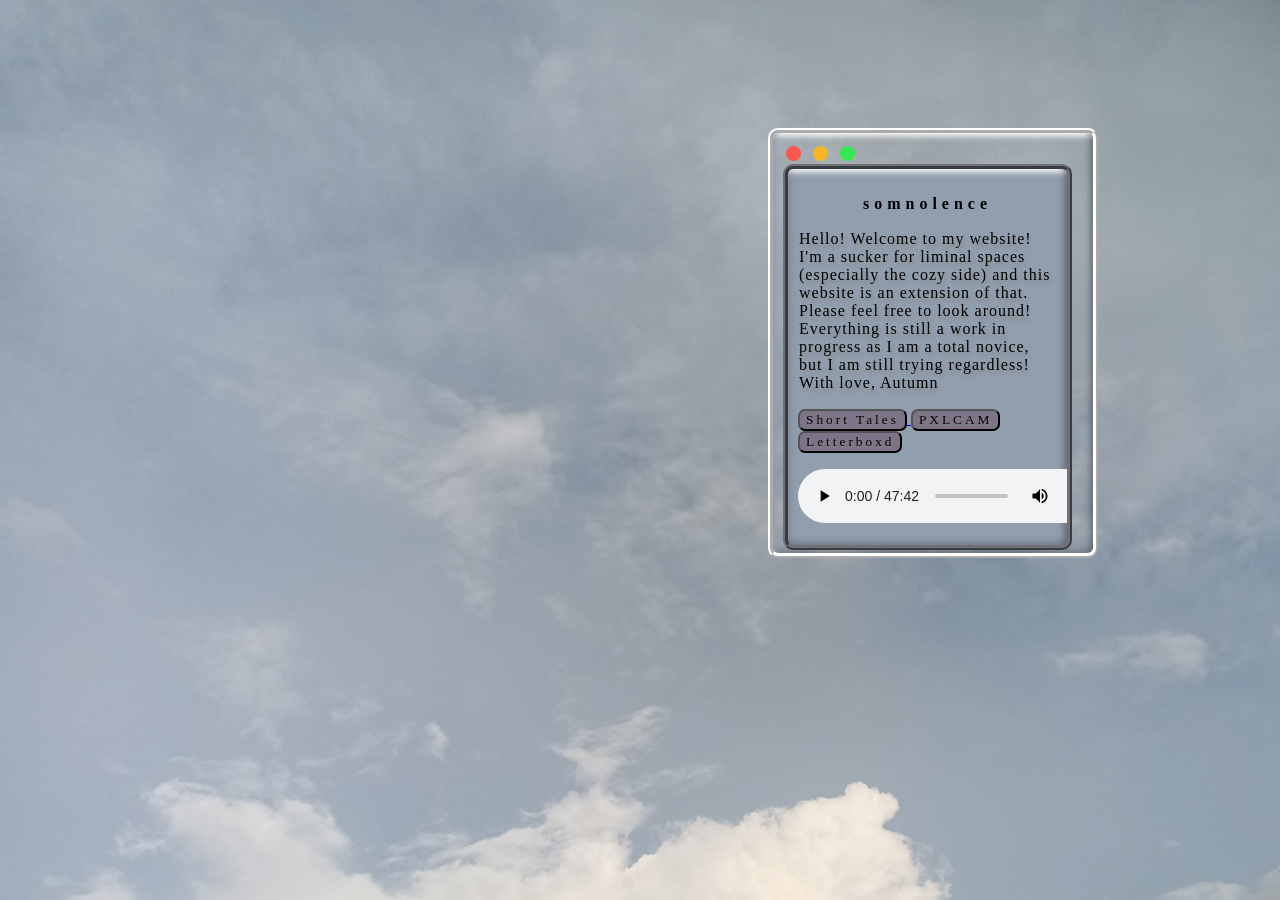
<file: index.html>
<!DOCTYPE html>
<html>
<head>
<meta charset="utf-8">
    <meta name="viewport" content>
    <link rel="icon" href="../Images/Cloud Icon.png" type="image/x-icon">
    <title> somnolence </title>
    <link rel="stylesheet" href="style.css">
</head>
<body class="urm">




<div class="scroll-box-middle"> 
 
  <button class="red-button"></button>
  <button class="yellow-button"></button>
  <button class="green-button"></button>

<div class="mini-scroll-1"> <p> 



  <center><h4 class="urm-title">somnolence</h4></center>

  <div class="mini-scroll-2"> <p>Hello! Welcome to my website! I'm a sucker for liminal spaces (especially the cozy side) and this website is an extension of that. Please feel free to look around! Everything is still a work in progress as I am a total novice, but I am still trying regardless! With love, Autumn </p> </div>

 

<a href="ShortStories.html" target="_blank"> <button class="shortstories-button"> Short Tales </button> </a>  

<a href="LoveLetters.html" target="_blank"><button class="loveletters"> PXLCAM</button></a>
 <a href="https://letterboxd.com/lauireo/" target="_blank"><button class="letterboxd-button"> Letterboxd </button></a> </center>
 </p> 


<div id="ytaudio">
  <audio controls loop autoplay >
  <source src="Nobody PlayList (2).mp3">
</audio>
</div>



</div> 
 



</div>



  </body>
</html>
</file>
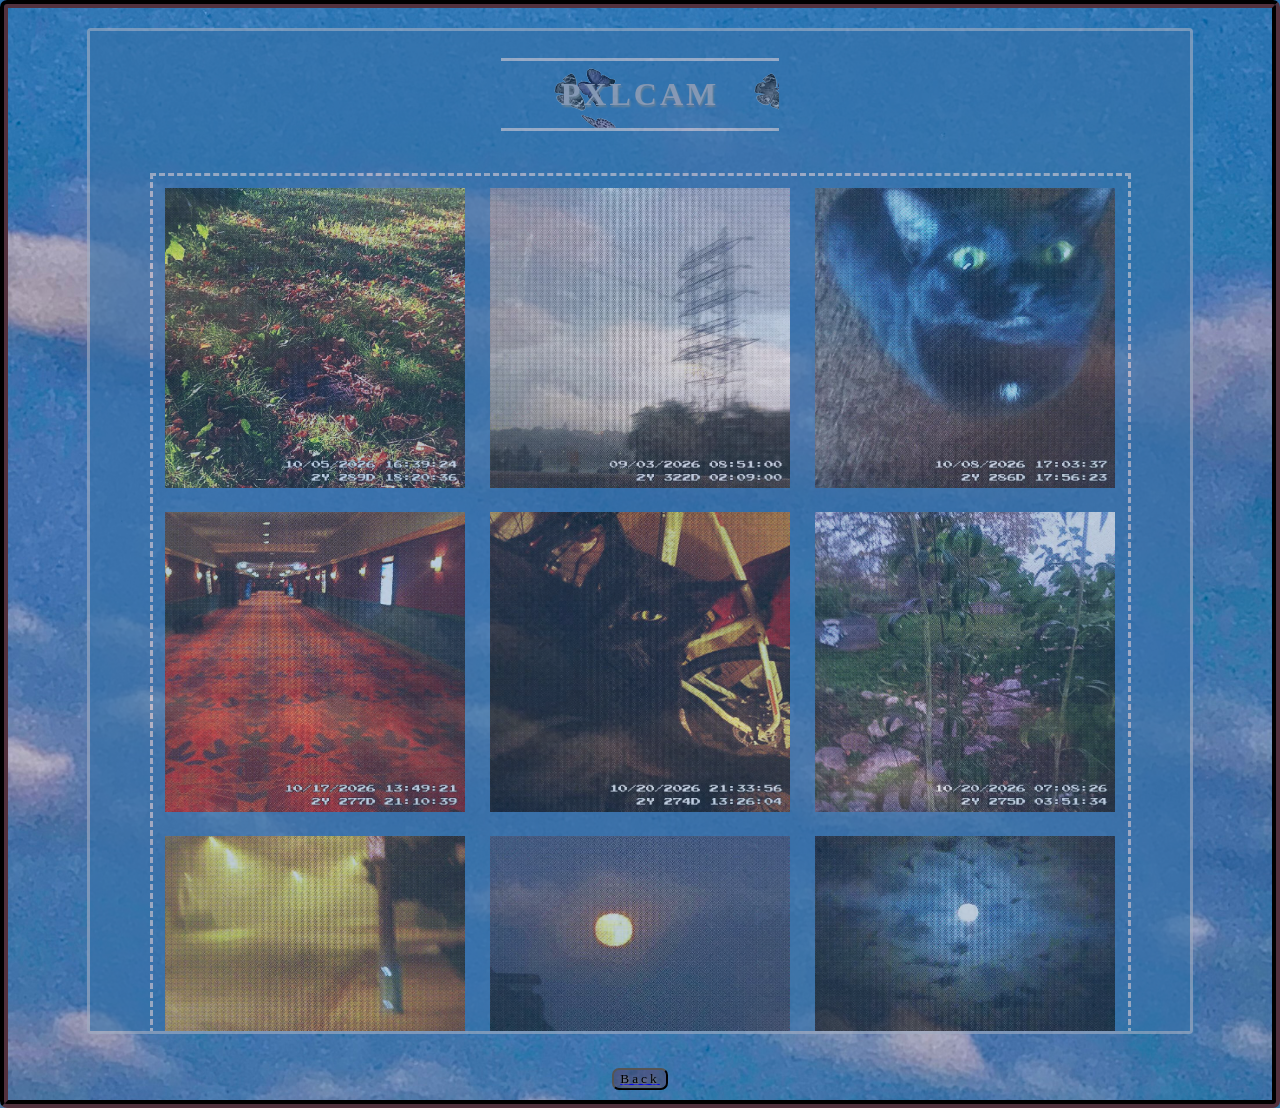
<file: LoveLetters.html>
<!DOCTYPE html>
<html>
<head>
<meta charset="utf-8">
    <meta name="viewport" content>
    <link rel="icon" href="../Images/Cloud Icon.png" type="image/x-icon">
    <title> PXLCAM </title>
    <link rel="stylesheet" href="../style.css">
</head>

<body class="loveletters">





<center><div class="scroll-box-love-middle">  
    <center> <strong> <h2>PXLCAM</h2></strong></center> 
    <div class="scroll-box-mini-sky">


<img class="galleryimg" src="../Images/img1.jpg">

<img class="galleryimg" src="../Images/img2.jpg">

<img class="galleryimg" src="../Images/1791497018569.jpg">

<img class="galleryimg" src="../Images/PXLCAM_1792262962315.jpg">

<img class="galleryimg" src="../Images/PXLCAM_1792550037249.jpg">
        
<img class="galleryimg" src="../Images/PXLCAM_1792498107348.jpg">
        
<img class="galleryimg" src="../Images/PXLCAM_1792714179378.jpg">
        
<img class="galleryimg" src="../Images/PXLCAM_1792883041185.jpg">
        
<img class="galleryimg" src="../Images/PXLCAM_1792886652677.jpg">
        
<img class="galleryimg" src="../Images/PXLCAM_1793017627631.jpg">


    </div>
</center>
    </div>


<a href="index.html"><center><button class="backbutton">Back</button></center></a>

</body>
</html>
</file>
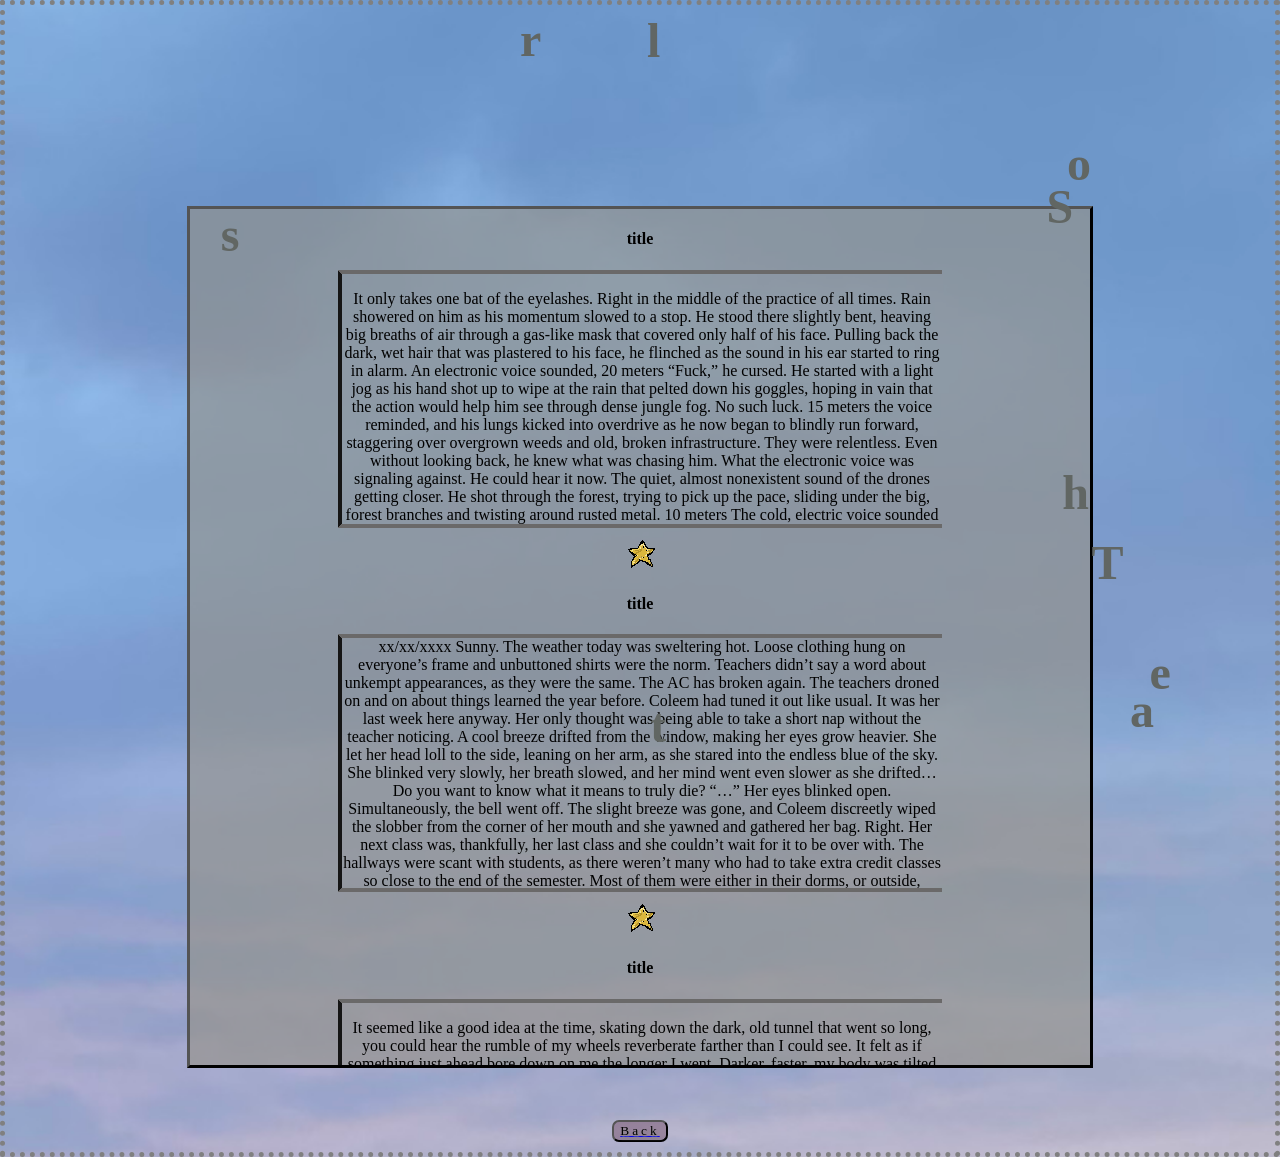
<file: ShortStories.html>
<!DOCTYPE html>
<html>
<head>
    <meta charset="utf-8">
    <meta name="viewport" content>
    <link rel="icon" href="../Images/Cloud Icon.png" type="image/x-icon">
    <title> Short Tales </title>
    <link rel="stylesheet" href="../style.css">
  
    <script type="text/javascript">
// <![CDATA[
var speed=40; // speed of flight, lower is faster
var count=250; // number of frames before animation complete

/***************************\
*    Airborne Text Effect   *
*(c) 2003-6 mf2fm web-design*
*  http://www.mf2fm.com/rv  *
* DON'T EDIT BELOW THIS BOX *
\***************************/
var airbon, airtxt, airtop, airlef;
var swide=800;
var shigh=600;
var frame=count;
var ax=new Array();
var ay=new Array();
window.onload=function() { if (document.getElementById) {
  var i, y, airme, airli;
  set_width();
  airbon=document.getElementById("airborne");
  if (!document.all) airbon.style.position="relative"; // ie bug fix
  airtxt=airbon.firstChild.nodeValue;
  while (airbon.childNodes.length) airbon.removeChild(airbon.childNodes[0]);
  for (i=0; i<airtxt.length; i++) {
    airli=document.createElement("span");
    airli.setAttribute("id", "airb"+i);
    airli.appendChild(document.createTextNode(airtxt.charAt(i)));
    airbon.appendChild(airli);
  }
  y=getPageTop(airbon);
  for (i=0; i<airtxt.length; i++) ax[i]=getPageLeft(document.getElementById("airb"+i));
  for (i=0; i<airtxt.length; i++) {
    if (Math.random()<0.5) {
      ax[i]=((Math.random()<0.5)?0:swide)-ax[i];
      ay[i]=(Math.floor(Math.random()*shigh))-y;
    }
    else {
      ay[i]=((Math.random()<0.5)?0:shigh)-y;
      ax[i]=(Math.floor(Math.random()*swide))-ax[i];
    }
    airme=document.getElementById("airb"+i);
    airme.style.position="relative";
    airme.style.left=ax[i]+"px";
    airme.style.top=ay[i]+"px";
  }
  fly_me();
}}

function set_width() {
  if (typeof(self.innerWidth)=="number") {
    swide=self.innerWidth;
    shigh=self.innerHeight;
  }
  else if (document.documentElement && document.documentElement.clientWidth) {
    swide=document.documentElement.clientWidth;
    shigh=document.documentElement.clientHeight;
  }
  else if (document.body.clientWidth) {
    swide=document.body.clientWidth;
    shigh=document.body.clientHeight;
  }
}

function getPageLeft(el) {
  var x=0;
  do { x+=el.offsetLeft }
  while ((el=el.offsetParent)!=null) ;
  return x;
}

function getPageTop(el) {
  var y=0;
  do { y+=el.offsetTop }
  while ((el=el.offsetParent)!=null) ;
  return y;
}

function fly_me() {
  var airme;
  for (var i=0; i<airtxt.length; i++) {
	ax[i]-=swide*ax[i]*Math.random()/(frame*(count-1));
	ay[i]-=shigh*ay[i]*Math.random()/(frame*(count-1));
    airme=document.getElementById("airb"+i);
	airme.style.left=Math.round(ax[i])+"px";
	airme.style.top=Math.round(ay[i])+"px";
  }
  if (--frame) setTimeout("fly_me()", speed);
}
// ]]>
</script>
</head>

<body class="shortstories">

   
<center><h3 id="airborne">Short Tales</h3></center>

<center><div class="writingpaper">  
<h4>title</h4>
<div class="stories"> 
<p class="story1">
  
    It only takes one bat of the eyelashes.
Right in the middle of the practice of all times.
Rain showered on him as his momentum slowed to a stop. He stood there slightly bent, heaving big breaths of air through a gas-like mask that covered only half of his face.
Pulling back the dark, wet hair that was plastered to his face, he flinched as the sound in his ear started to ring in alarm.
An electronic voice sounded, 

20 meters

“Fuck,” he cursed.
He started with a light jog as his hand shot up to wipe at the rain that pelted down his goggles, hoping in vain that the action would help him see through dense jungle fog.
No such luck.

15 meters

the voice reminded, and his lungs kicked into overdrive as he now began to blindly run forward, staggering over overgrown weeds and old, broken infrastructure. They were relentless. Even without looking back, he knew what was chasing him. What the electronic voice was signaling against.
He could hear it now.
The quiet, almost nonexistent sound of the drones getting closer.
He shot through the forest, trying to pick up the pace, sliding under the big, forest branches and twisting around rusted metal.

10 meters 

The cold, electric voice sounded again.
Boots, one after another, slammed after him, enthralled in the chase. He darted to the left, trying to throw off the people behind him, heart beating out his chest.
They were close, so close, he could feel the laser of their guns start to fixate on his back.

5 meters

A shot went off. Harlem only saw the bullet glide right past his head, almost hitting his ear as the humming sound permeated through the air.
So, so close, Harlem thought, then he blinked.
A whistle went off, signaling the end of practice.
It was hot.
Sweltering in fact.
The heat bore down outside in one endless wave. He had been standing there for god knows how long, panting, his collar wet with moisture that came from perspiration dripping down his face. He groaned, billowing out his uniform as a way to try to relieve the heat.
“Nice run today,” a hand struck his back, and Harlem nearly collapsed to the ground, still taking in long breaths of fresh air. 

Honey stood above him, grinning.

Harlem glared and stuck up his middle finger between breaths, before reaching for the water bottle Honey held for him and gulping big mouthfuls of water.

More than half of the class was already on the side lines, chattering with fellow classmates. A few of the bigger boys still ran round the track, and both Harlem and Honey watched as their feet slammed against the pavement, their red uniforms tied around their waist fluttering after them as they ran.

“I wish I had their endurance,” Honey commented, and Harlem couldn <u>t</u>
<0060></0060> t help but agree. Their strength was worth envying, and Harlem desperately wanted to be just like them. To gain the benefits they had. To be the strongest.

The sound of two sharp whistles broke his line of thought and Harlem staggered to his feet and fell in line with other classmates that jogged after our squad leader and into the academy.
 </p>
</div>

<img src="../Images/Star Icon.png">
<h4>title</h4>
<div class="stories"
<p class="story2">

xx/xx/xxxx
Sunny.
The weather today was sweltering hot. Loose clothing hung on everyone’s frame and unbuttoned shirts were the norm. Teachers didn’t say a word about unkempt appearances, as they were the same. The AC has broken again. 
The teachers droned on and on about things learned the year before. Coleem had tuned it out like usual. It was her last week here anyway. Her only thought was being able to take a short nap without the teacher noticing. A cool breeze drifted from the window, making her eyes grow heavier. She let her head loll to the side, leaning on her arm, as she stared into the endless blue of the sky.
She blinked very slowly, her breath slowed, and her mind went even slower as she drifted… 
Do you want to know what it means to truly die?
“…”
Her eyes blinked open. Simultaneously, the bell went off.
The slight breeze was gone, and Coleem discreetly wiped the slobber from the corner of her mouth and she yawned and gathered her bag.
Right. Her next class was, thankfully, her last class and she couldn’t wait for it to be over with. The hallways were scant with students, as there weren’t many who had to take extra credit classes so close to the end of the semester. Most of them were either in their dorms, or outside, enjoying their temporary freedom before curfew.
Coleem stopped by her locker and pulled out her phone, watching it light up with messages from an already bored and bothersome Harley. 
“Harley,” she typed, “I’m almost…”
The hand on her shoulder startled her. “Coleem, is it?” 

</p>
</div>

<img src="../Images/Star Icon.png">
<h4>title</h4>
<div class="stories">
<p class="story1">
  
It seemed like a good idea at the time, skating down the dark, old tunnel that went so long, you could hear the rumble of my wheels reverberate farther than I could see. It felt as if something just ahead bore down on me the longer I went. Darker, faster, my body was tilted forward, knees bent, and hand behind my back. 

That was when I smelt it.

Smelling something before you could even see it or hear it in such a dark place is a disorienting feeling, and it was like the smell just appeared out of nowhere.

I bent m y knees even more, pressing down head on my board and skidding my foot on the ground as I slowed. 

Fully stopped, I unbuckled the restricting helmet and inhaled long and hard.

Sweet.

Not overpowering, but something that you’d want to sit at the tip of your nose and smell over and over throughout your day.

Out of the corner of my eye, I see something large flash by.

I glance over.

Nothing.

Strapping my helmet back on, I toss my board back to the ground, put one leg on top, and use the other to push off back into the dark.

</div>



</div></center>

   

<a href="index.html"><center><button class="backbutton">Back</button></center></a>

   </div>










    
</body>
</file>
<file: style.css>
.letterboxd-button, .media-button, .shortstories-button, .loveletters, .backbutton {
          cursor: pointer;
          color:black ;
          background-color: rgba(90, 33, 56, 0.33);
          margin: 0;
          margin-top: 0;
          font-family: Luminari;
          border-radius: 7px;
          letter-spacing: 3px;
    text-shadow: #888 1px 2px 2px;
}

@keyframes floating {
    0% { transform: translate(0,  0px); }
    50%  { transform: translate(0, 3px); }
    100%   { transform: translate(0, -0px); }    
}
        
.letterboxd-button:hover, .media-button:hover, .shortstories-button:hover, .loveletters:hover, .backbutton:hover {
          background-color:black;
          color: rgba(90, 33, 56, 0.33) ;
        }

  
  .red-button{
    background-color: #f9584f; 
     width: 15px;
    height: 15px;
    padding: 0; 
    border-radius: 50%;  
    border: none; 
    margin-right: 5px;
    margin: 3px;
  }
  
  .yellow-button {
    background-color: #fab622; 
     width: 15px;
    height: 15px;
    padding: 0; 
    border-radius: 50%; 
    border: none; 
    margin-right: 5px;
     margin: 3px;
  }
  
  .green-button {
    background-color: #34e94f; 
     width: 15px;
    height: 15px;
    padding: 0; 
    border-radius: 50%; 
    border: none; 
    margin-right: 5px;
     margin: 3px;
  }



.backbutton {
  display: block;
  margin: 10px;
  
}


body, html{
  background-position: top right, bottom left;
  background-size: cover;
  background-repeat: no-repeat, repeat-x;
  background-attachment: fixed;
  font-family: Luminari;
     min-width: fit-content;
   min-height: fit-content;
}




body.urm {
  background-image: url(Images/sky.jpg);
  margin: 0;
  padding: 0;
  max-width: 100%;

}

body.loveletters {
  background-image: url(Images/sky.jpeg);
  border: groove rgb(82, 49, 62);
  border-width: 8px;
  height: 100%;
  margin: 0;
  padding: 0;
  font-family: Luminari;
  cursor: default;
}

body.shortstories{
  background-image:url(Images/gradientsky.jpeg);
  margin: 0;
  padding: 0;
  max-width: 100%;
  border: dotted 5px grey;
}

body.media{
    background-image:url(Images/gradientsky.jpeg);
  margin: 0;
  padding: 0;
  max-width: 100%;
 border: dotted whitesmoke 10px;
}


.staricon{
  margin: 0;
}

.writingpaper{
  background-color: rgba(150, 146, 136, 0.63);
width: 900px;
height: 856px;
  margin: 3%;
  display: inline-block;
  border:black 3px outset;
  overflow: auto; 
  
 
}

.stories{
  border-top: solid rgb(106, 105, 105)  4px;
   border-bottom: solid rgb(106, 105, 105)  4px;
    border-left: inset rgb(106, 105, 105) 4px;
  max-width: 600px;
  margin: 10px;
height: 250px;
overflow: auto; 
}


h3{
margin-top:60px;
letter-spacing: 8px;
font-size: 3rem;
color: rgb(97, 102, 99);
display: inline-block;
}

h2 {
padding: 15px;
padding-left: 60px;
padding-right: 60px;
color: #b3aab3;
font-size: xx-large;
display: inline-block;
border-bottom: solid  #cec5ce;
border-top: solid  #cec5ce;
background-image:url(Images/butterflies.webp)
}


.scroll-box-love-middle{
    width: 1100px;       
    height: 1000px;      
    overflow: auto;    
    opacity: 65%;
    display: inline-block;
    background-color: #3671a9;
    border: solid rgba(206, 197, 206, 0.7);
    border-radius: 4px;
    margin: 20px;
    
  
  
 
}
.scroll-box-mini-sky{
  width: 975px;
  height: auto;
  background-color: #3671a9;
  display: block;
  color: black;
  border: dashed #cec5ce;
    display: grid;
  grid-template-columns: 1fr 1fr 1fr ;
  grid-template-rows: 1fr 1fr 1fr 1fr;
margin: 16px;
   max-width: 975px;
}


.galleryimg{


  width: 300px;
  height: 300px;
margin: 12px;
}


.scroll-box-middle{
     width: 300px;       
    height: 400px;      
    overflow: auto;    
    border: ridge 5px white;
    background-color: transparent;
    padding: 10px; 
   display: grid;
   grid-template-columns: 27px 27px 1fr;
    border-radius: 10px;
    margin-right: 10%; 
    margin-top: 10%; 
    margin-bottom: 10%; 
    margin-left: 60%; 
         animation-name: floating;
    animation-duration: 5s;
    animation-iteration-count: infinite;
    animation-timing-function: ease-in-out;
      box-shadow: inset 13px 0px 6px -10px rgba(145, 158, 174), inset -13px 0px 6px -10px rgb(66 66 66 / 56%), inset 0px 13px 6px -10px #ffffff, inset 0px -13px 6px -10px rgb(66 66 66 / 38%);
    }


.mini-scroll-1{
     width: 259px;       
    height: 356px;      
    overflow: auto;    
    border: 5px rgba(97, 88, 91, 0.659) ; 
    border-style: ridge;
    background-color: rgba(145, 158, 174);
    padding: 10px; 
    margin: 0;
    display: inline-block;
     
border-radius: 10px;
      box-shadow: inset 13px 0px 6px -10px rgb(66 66 66 / 20%), inset -13px 0px 6px -10px rgb(66 66 66 / 56%), inset 0px 13px 6px -10px #ffffff, inset 0px -13px 6px -10px rgb(66 66 66 / 38%);
    }
   

  .mini-scroll-2{
    background-color: rgba(90, 33, 56, 0.33) 8px;
    width: 259px;
    height: fit-content;
    display: inline-block;
    margin: 0;
    border: 1px solid transparent;
    border-radius: 10px;
    text-shadow: #888 2px 4px 4px;
    letter-spacing: 1px;
    color: black;
  } 

.ytaudio{
  display: inline-block;
}


.container {
  position: relative;
  overflow: hidden; /* Hides rotated corners */
  width: 300px;
  height: 200px;
}


 ::-webkit-scrollbar {
      width: 16px;
    }

    ::-webkit-scrollbar:horizontal {
      height: 17px;
    }

    ::-webkit-scrollbar-corner {
      background: #eee;
    }

    ::-webkit-scrollbar-track:vertical {
      background: linear-gradient(90deg, #e5e5e5, #f0f0f0 20%);
    }

    ::-webkit-scrollbar-track:horizontal {
      background: linear-gradient(180deg, #e5e5e5, #f0f0f0 20%);
    }

    ::-webkit-scrollbar-thumb {
      border: 1.5px solid #888;
      border-radius: 3px;
      box-shadow: inset 0 -1px 1px #fff, inset 0 1px 1px #fff;
      background-color: #eee;
    }

    ::-webkit-scrollbar-thumb:vertical {
      background: url("https://i.imgur.com/bfyvjnx.png") no-repeat 50%, linear-gradient(90deg, #eee 45%, #ddd 0, #bbb);
    }

    ::-webkit-scrollbar-thumb:horizontal {
      background: url("https://i.imgur.com/tqe4SxM.png") no-repeat 50%, linear-gradient(180deg, #eee 45%, #ddd 0, #bbb);
    }

    ::-webkit-scrollbar-button:horizontal:end:increment,
    ::-webkit-scrollbar-button:horizontal:start:decrement,
    ::-webkit-scrollbar-button:vertical:end:increment,
    ::-webkit-scrollbar-button:vertical:start:decrement {
      display: block;
    }

    ::-webkit-scrollbar-button:vertical {
      height: 17px;
    }

    ::-webkit-scrollbar-button:vertical:start:decrement {
      background: white;
      background-image: url("https://i.imgur.com/EFnEMEb.png");
      background-repeat: no-repeat;
      background-position: center;
      -moz-background-size: cover;
      -webkit-background-size: cover;
      -o-background-size: cover;
      background-size: cover;
    }

    ::-webkit-scrollbar-button:vertical:start:increment {
      display: none;
    }

    ::-webkit-scrollbar-button:vertical:end:decrement {
      display: none;
    }

    ::-webkit-scrollbar-button:vertical:end:increment {
      background: white;
      background-image: url("https://i.imgur.com/xuIt6Lc.png");
      background-repeat: no-repeat;
      background-position: center;
      -moz-background-size: cover;
      -webkit-background-size: cover;
      -o-background-size: cover;
      background-size: cover;
    }

    @media only screen and (max-width: 500px) {
  body {
    transform: scale(0.27);
    transform-origin: top left;
    width: 500%;  
    margin: 0;
    padding: 0;
  }
}


.urm-title{
  border:  rgb(54, 20, 34) 8px;
  margin: 0;
  letter-spacing: 5px;
   color: black  ;
  border-top-left-radius: 9px;
  border-top-right-radius: 9px;

 
}


 
.mediaimgs:hover{
 filter: saturate(0.7);
 transform: rotate(10deg);

margin: 0;}

.mediaimgs{
  cursor: pointer;
  filter: saturate(0);
   width: 400px;
  height: 550px;
  display: inline-block;
}
</file>
